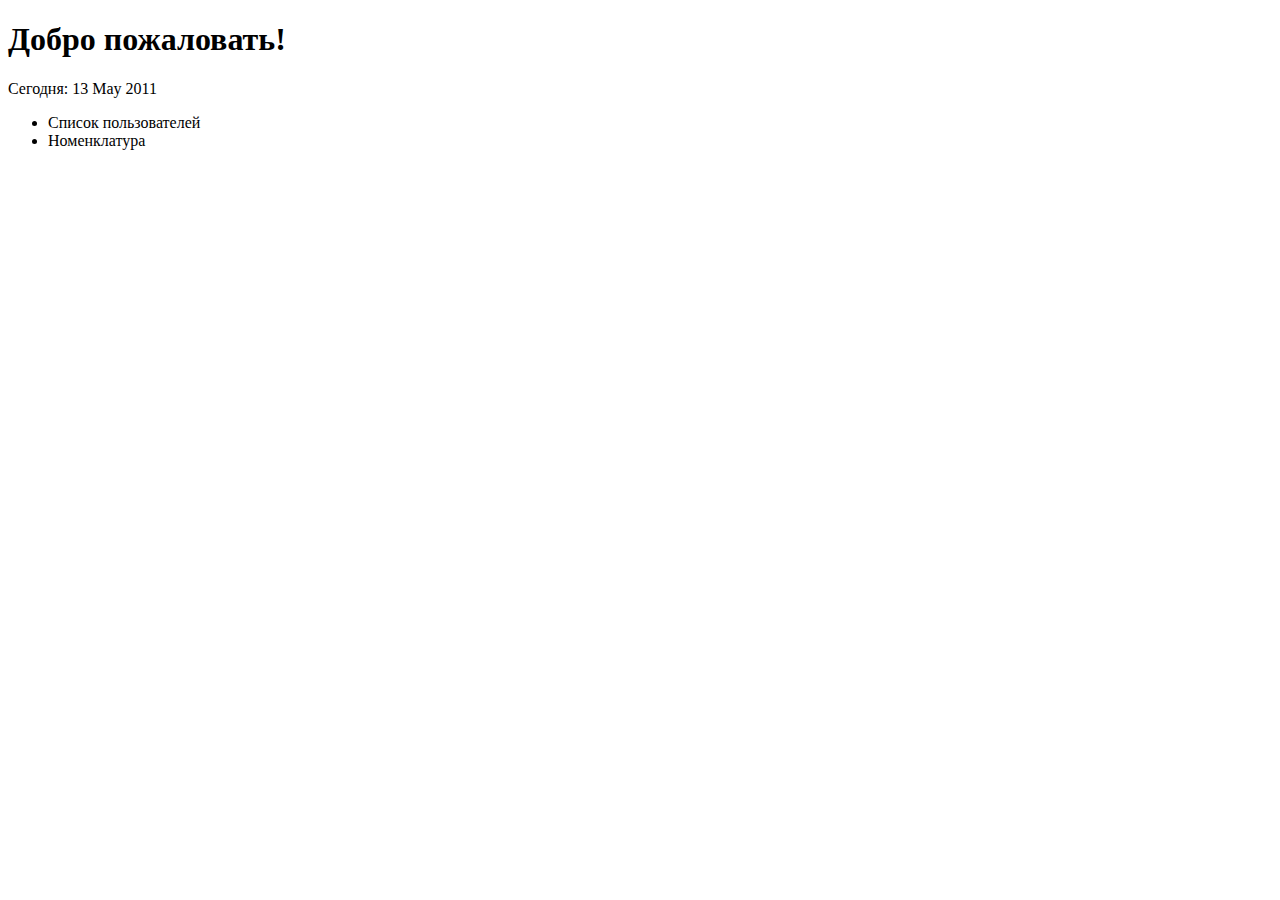
<file: src/main/resources/templates/index.html>
<!DOCTYPE HTML>
<html xmlns:th="http://www.thymeleaf.org">
<head>
    <meta charset="UTF-8" />
    <title>Welcome</title>
    <link rel="stylesheet" type="text/css" th:href="@{/css/style.css}"/>
</head>
<body>
<h1>Добро пожаловать!</h1>
<p>
    Сегодня: <span th:text="${#calendars.format(today,'dd MMMM yyyy')}">13 May 2011</span>
</p>
<ul>
    <li><a th:href="@{/chemist}">Список пользователей</a></li>
    <li><a th:href="@{/nomenclature}">Номенклатура</a></li>
</ul>
</body>

</html>
</file>
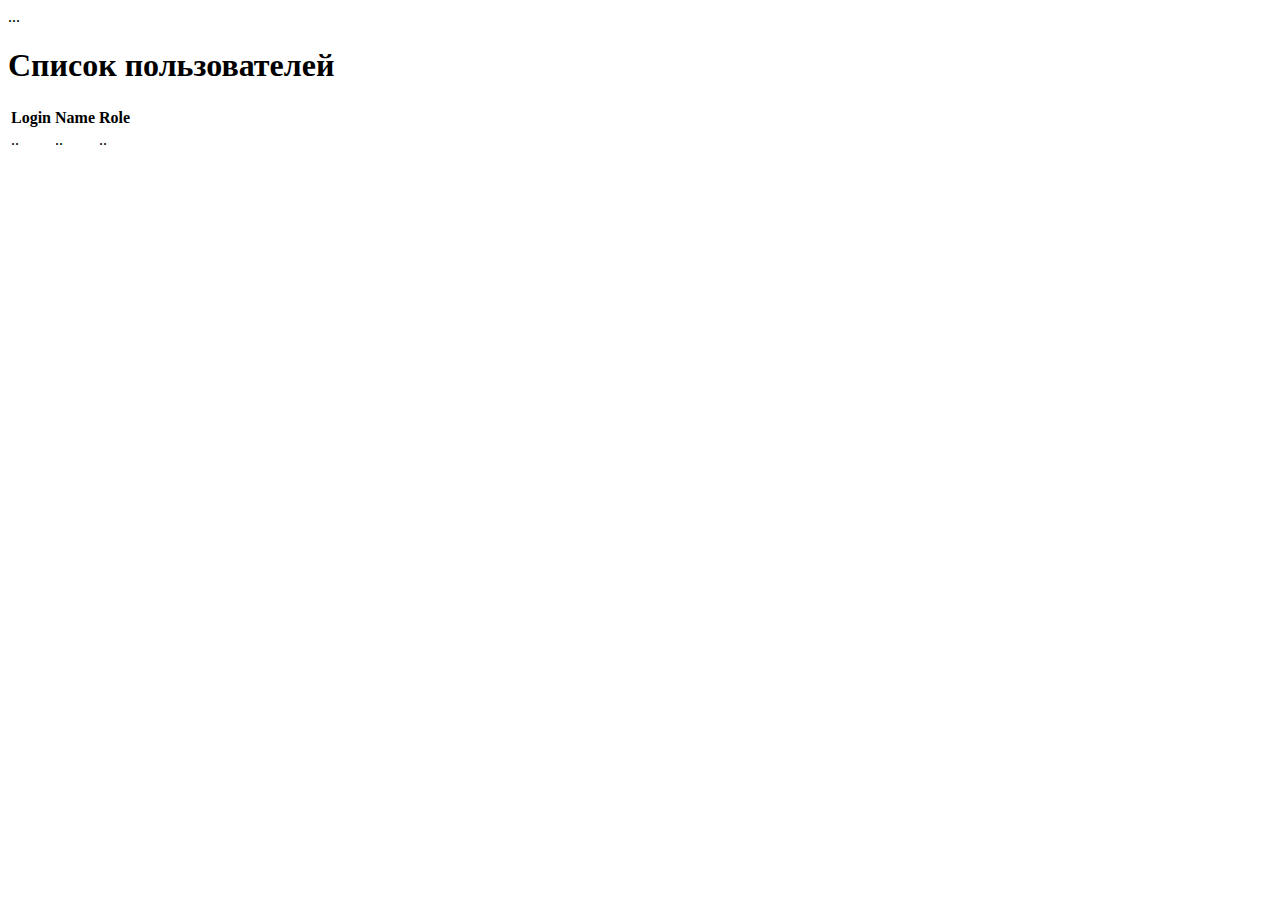
<file: src/main/resources/templates/accountsPage.html>
<!DOCTYPE html>
<html lang="en">
<html xmlns:th="http://www.thymeleaf.org">
<head>
    <meta charset="UTF-8">
    <title>Accounts</title>
    <link rel="stylesheet" type="text/css" th:href="@{/css/style.css}">
</head>
<body>
<div th:insert="~{menu :: copy}">...</div>
<h1>Список пользователей</h1>
<table>
    <tr>
        <th>Login</th>
        <th>Name</th>
        <th>Role</th>
    </tr>
    <tr th:each="accountInfo:${accountInfos}">
        <td th:utext="${accountInfo.login}">..</td>
        <td th:utext="${accountInfo.name}">..</td>
        <td th:utext="${accountInfo.role}">..</td>
    </tr>
</table>
</body>
</html>
</file>
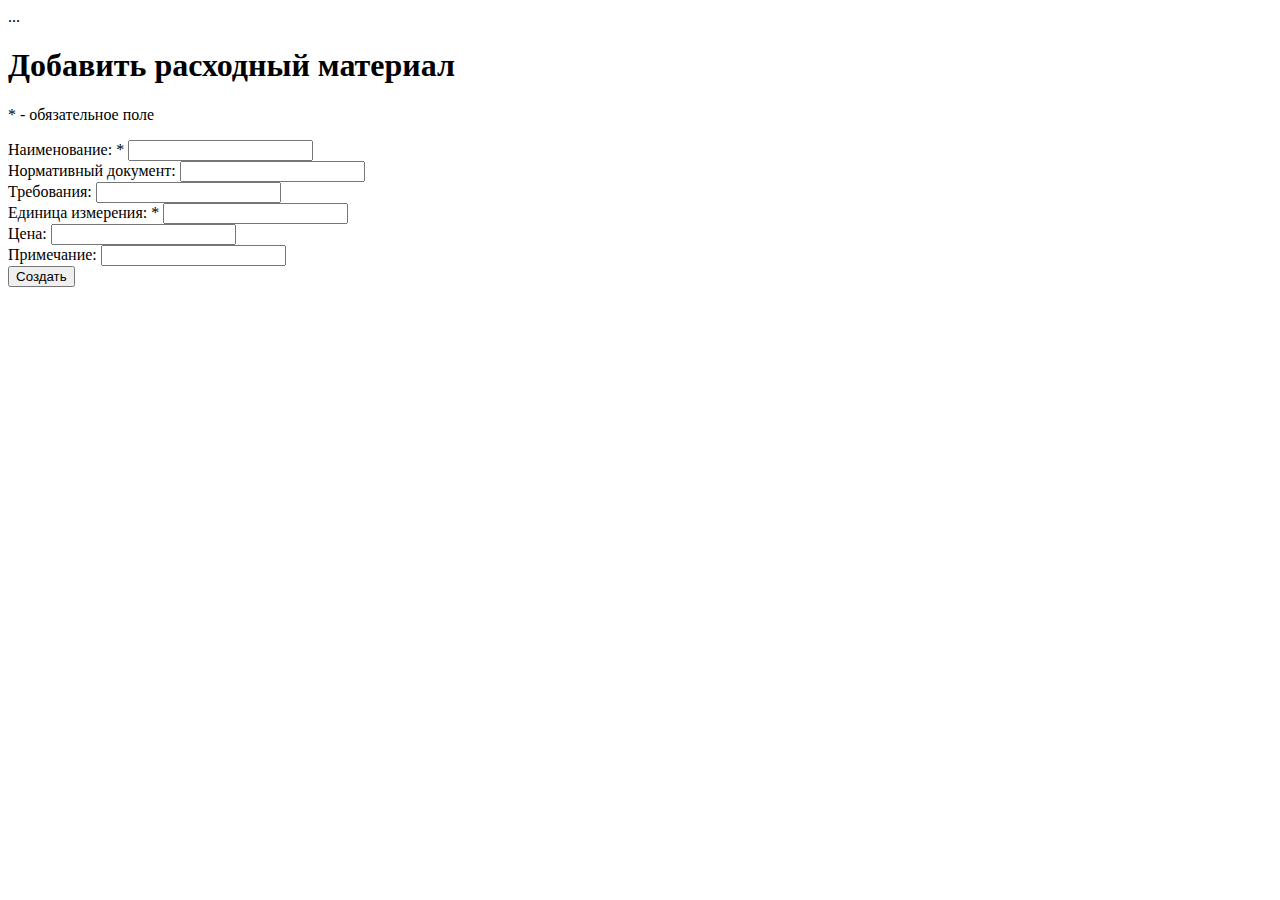
<file: src/main/resources/templates/addNomenclaturePage.html>
<!DOCTYPE html>
<html lang="en">
<html xmlns:th="http://www.thymeleaf.org">
<head>
    <meta charset="UTF-8">
    <title>Добавить расходный материал</title>
    <link rel="stylesheet" type="text/css" th:href="@{/css/style.css}">
</head>
<body>
<div th:insert="~{menu :: copy}">...</div>
<h1>Добавить расходный материал</h1>
<p>* - обязательное поле</p>
<form th:action="@{/addNomenclature}" th:object="${nomenclatureForm}" method="POST">

    Наименование: *
    <input type="text" th:field="*{name}" />
    <br/>
    Нормативный документ:
    <input type="text" th:field="*{normativeDoc}" />
    <br/>
    Требования:
    <input type="text" th:field="*{requirements}" />
    <br/>
    Единица измерения: *
    <input type="text" th:field="*{unit}" />
    <br/>
    Цена:
    <input type="text" th:field="*{price}" />
    <br/>
    Примечание:
    <input type="text" th:field="*{description}" />
    <br/>
    <input type="submit" value="Создать" />
</form>
</body>
</html>
</file>
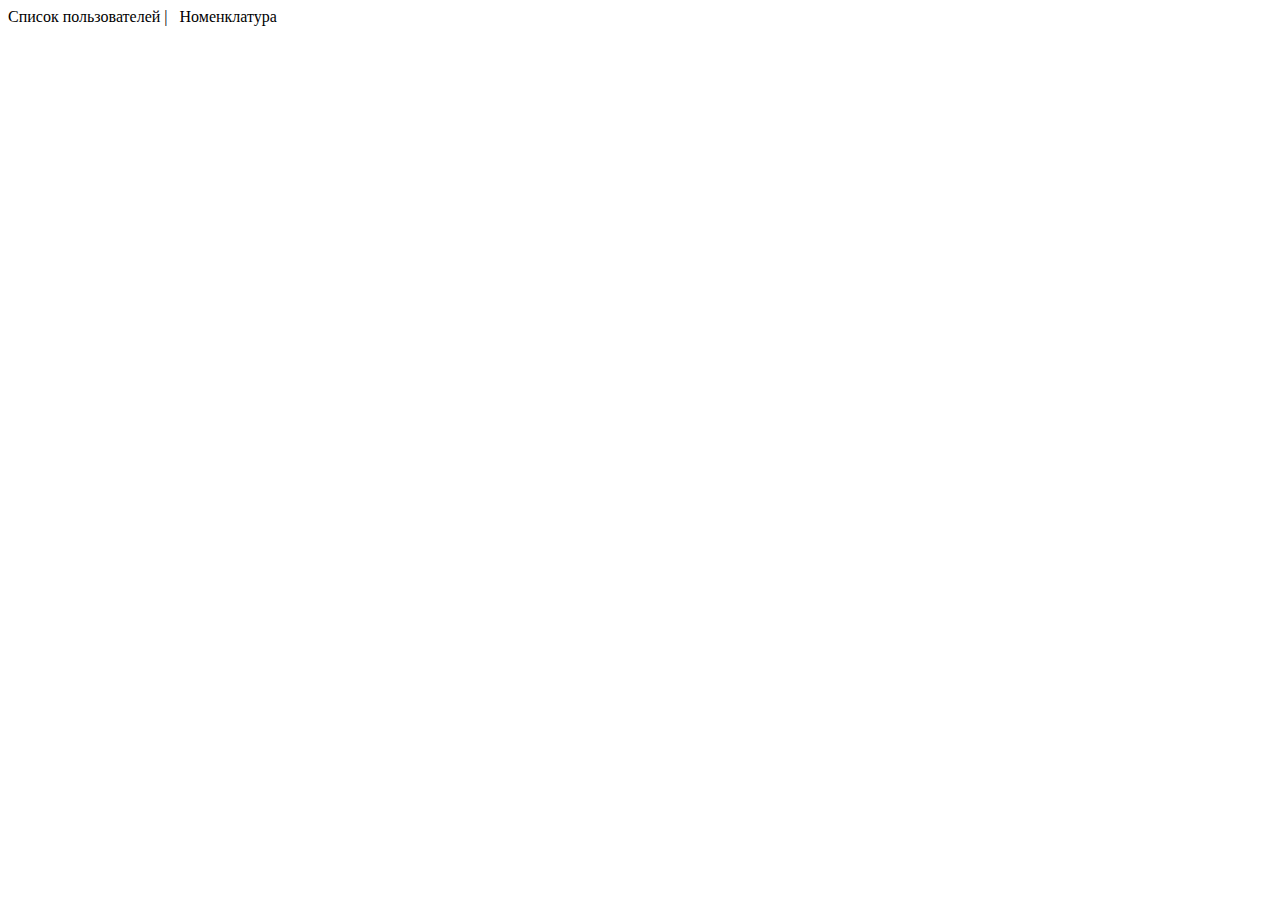
<file: src/main/resources/templates/menu.html>
<!DOCTYPE HTML>
<html xmlns:th="http://www.thymeleaf.org">

<body>
<div th:fragment="copy">
    <a th:href="@{/chemist}">Список пользователей</a>
    | &nbsp;
    <a th:href="@{/nomenclature}">Номенклатура</a>
</div>
</body>
</html>
</file>
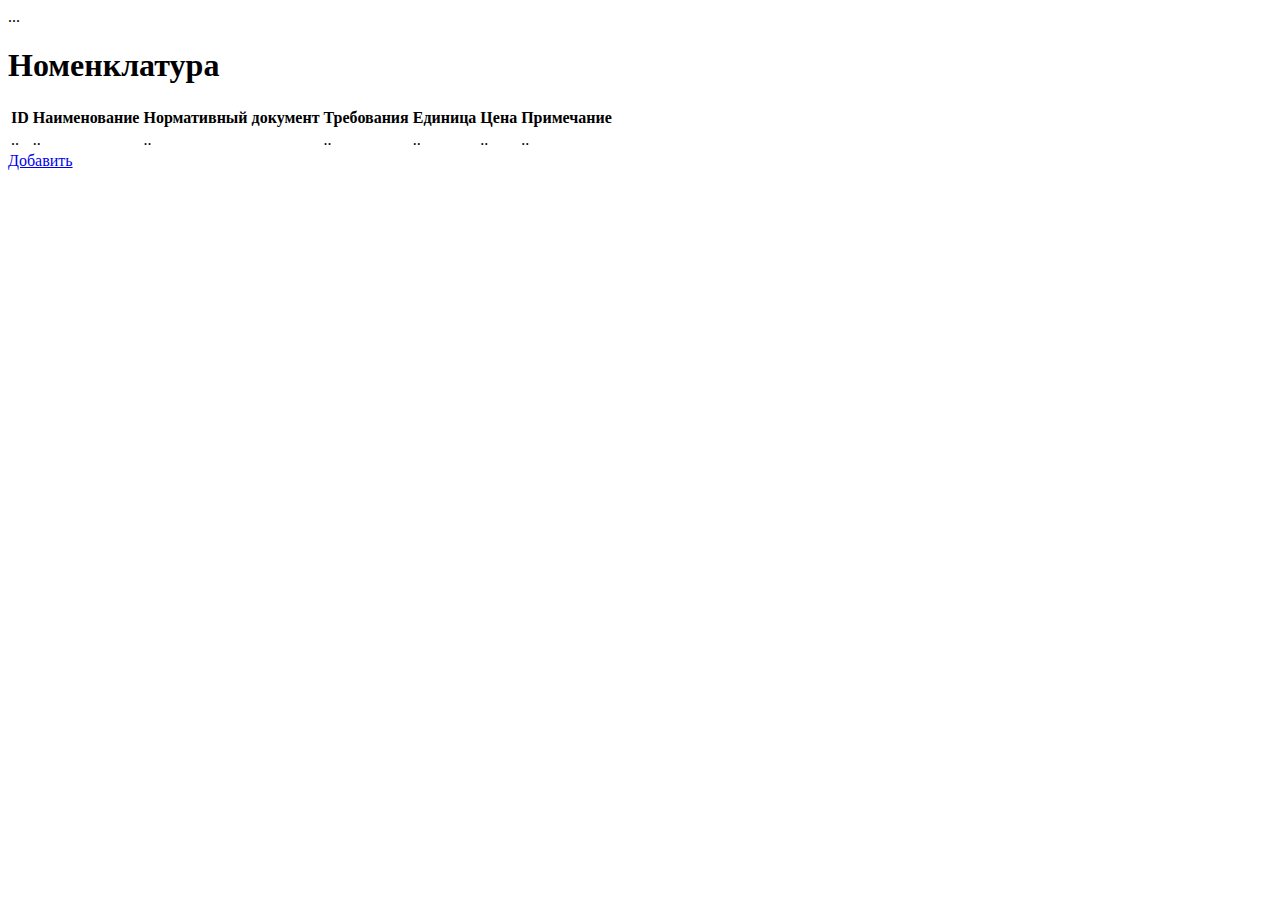
<file: src/main/resources/templates/nomenclaturePage.html>
<!DOCTYPE html>
<html lang="en">
<html xmlns:th="http://www.thymeleaf.org">
<head>
    <meta charset="UTF-8">
    <title>Номенклатура</title>
    <link rel="stylesheet" type="text/css" th:href="@{/css/style.css}">
</head>
<body>
<div th:insert="~{menu :: copy}">...</div>
<h1>Номенклатура</h1>
<table>
    <tr>
        <th>ID</th>
        <th>Наименование</th>
        <th>Нормативный документ</th>
        <th>Требования</th>
        <th>Единица</th>
        <th>Цена</th>
        <th>Примечание</th>
    </tr>
    <tr th:each="nomenclatureInfo:${nomenclatureInfos}">
        <td th:utext="${nomenclatureInfo.id}">..</td>
        <td th:utext="${nomenclatureInfo.name}">..</td>
        <td th:utext="${nomenclatureInfo.normativeDoc}">..</td>
        <td th:utext="${nomenclatureInfo.requirements}">..</td>
        <td th:utext="${nomenclatureInfo.unit}">..</td>
        <td th:utext="${nomenclatureInfo.price}">..</td>
        <td th:utext="${nomenclatureInfo.description}">..</td>
    </tr>
</table>
<a href="addNomenclature">Добавить</a>
</body>
</html>
</file>
